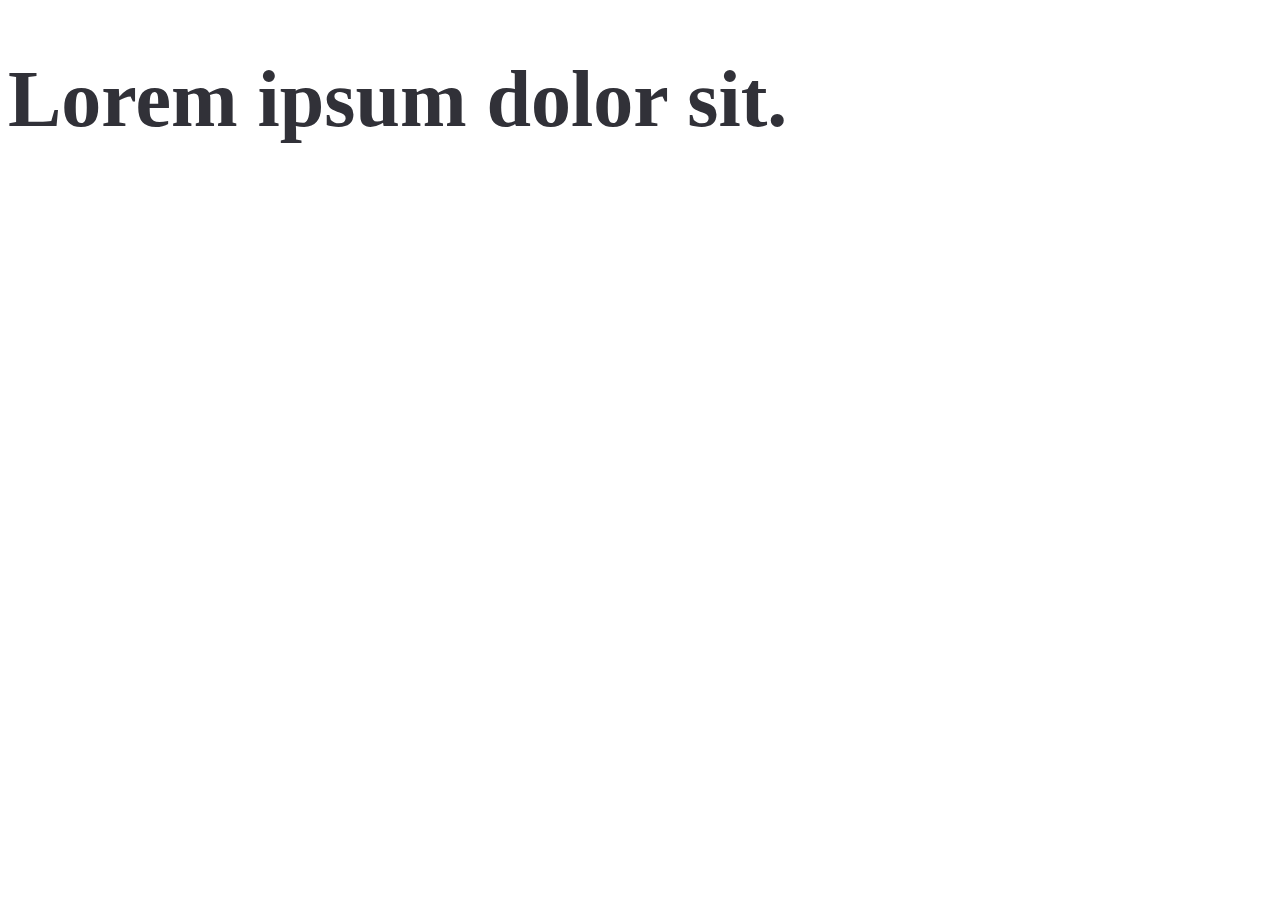
<file: media-query.html>
<!DOCTYPE html>
<html lang="en">

<head>

    <title>Document</title>
    <style>
        h1 {
            color: red;
        }

        /* mobile first */
        @media (min-width:576px) {
            h1 {
                font-size: 2em;
                color: blue;
            }
        }

        @media (min-width:768px) {
            h1 {
                font-size: 3em;
                color: orange;
            }
        }

        @media (min-width:1002px) {
            h1 {
                font-size: 5em;
                color: rgb(49, 49, 56);
            }
        }



        /* desktop first */
        /* @media (max-width:1000px) {
            h1 {
                font-size: 3.5em;
                color: blue;
            }
        } */

        /* @media (max-width:768px) {
            h1 {
                font-size: 3em;
                color: rgb(12, 193, 108);
            }
        } */

        /* @media (max-width:578px) {
            h1 {
                font-size: 1.4em;
                color: rgb(43, 48, 46);
            }
        } */
    </style>
</head>

<body>
    <h1>Lorem ipsum dolor sit.</h1>
</body>

</html>
</file>
